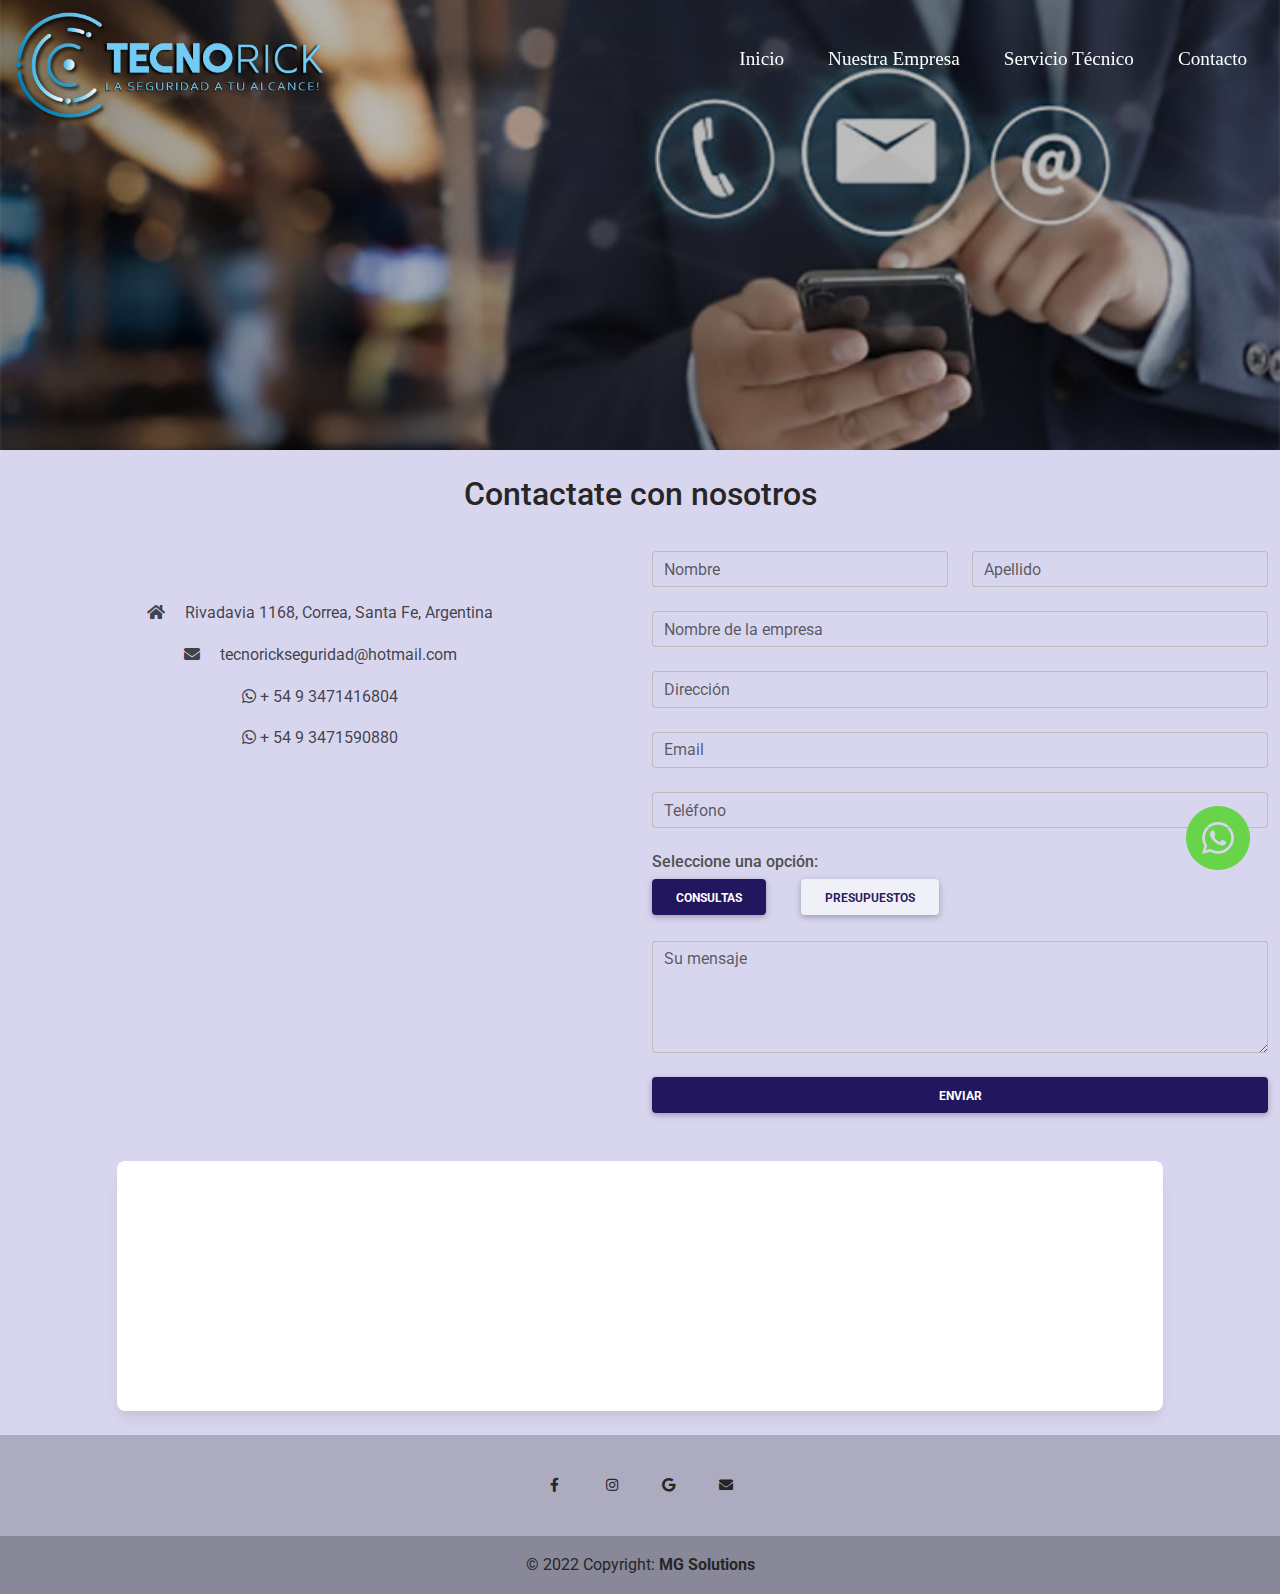
<file: pages/contacto.html>
<!DOCTYPE html>
<html lang="es">
<head>
    <meta charset="UTF-8">
    <meta http-equiv="X-UA-Compatible" content="IE=edge">
    <meta name="viewport" content="width=device-width, user-scalable=no, initial-scale=1.0">
    <link rel="icon" href="../assets/logo/Logo.jpg" type="logo"/>
    <link rel="stylesheet" type="text/css" href="../css/style.css">
    <!-- MDB icon -->
    <link rel="icon" href="img/mdb-favicon.ico" type="image/x-icon" />
    <!-- Font Awesome -->
    <link rel="stylesheet" href="https://use.fontawesome.com/releases/v5.15.2/css/all.css" />
    <!-- Google Fonts Roboto -->
    <link
      rel="stylesheet"
      href="https://fonts.googleapis.com/css2?family=Roboto:wght@300;400;500;700&display=swap"
    />
    <!-- MDB -->
    <link rel="stylesheet" href="../css/mdb.min.css" />
    <title>Tecno Rick</title>
</head>
<body>
        <header>
            <!--Start Navbar-->
            <nav>
                <div class="navbar">
                    <a href="#inicio"><img class="logo" src="../assets/logo/Logopng.png" alt="Logo_tecno-rick"></a>
    
                    <ul>
                        <li><a href="../index.html">Inicio</a></li>
                        <li><a href="../pages/empresa.html">Nuestra Empresa</a></li>
                        <li><a href="../pages/servicios.html">Servicio Técnico</a></li>
                        <li><a href="../pages/contacto.html">Contacto</a></li>
                    </ul>

                </div>
            </nav>

            <!--End Navbar-->


            <!--Start Sidenav-->
            <div id="sidenav" class="sidenav navbar" data-mdb-right="true">
                <div class="imgSidenav">
                    <img
                        src="../assets/logo/Logopng.png"
                        alt="logo_tecno-rick"
                        loading="lazy"
                    />
                    <button
                    id="btnHamburguer"
                    class="btnVisible navbar-toggler"
                    type="button"
                    data-mdb-toggle="collapse"
                    data-mdb-target="#collapseWidthExample"
                    aria-expanded="false"
                    aria-controls="collapseWidthExample"
                    >
                    <i class="fas fa-bars"></i>
                    </button>
                </div>
                <div class="side-nav collapse collapse-horizontal" id="collapseWidthExample" >
                    <button
                    id="btnHamburguer"
                    class="btnVisible navbar-toggler"
                    type="button"
                    data-mdb-toggle="collapse"
                    data-mdb-target="#collapseWidthExample"
                    aria-expanded="false"
                    aria-controls="collapseWidthExample"
                    >
                    <i class="fas fa-bars"></i>
                    </button>
                    <ul class="navbar-nav ms-auto mb-2 mb-lg-0 sidenav-menu">
                        <li class="nav-li nav-item">
                            <a class="nav-link active" href="../index.html">INICIO</a>
                        </li>
                        <li class="nav-li nav-item">
                            <a class="nav-link active" href="../pages/empresa.html">NUESTRA EMPRESA</a>
                        </li>
                        <li class="nav-li nav-item">
                            <a class="nav-link active" href="../pages/servicios.html">SERVICIO TÉCNICO</a>
                        </li>
                        <li class="nav-li nav-item">
                            <a class="nav-link active" href="../pages/contacto.html">CONTACTO</a>
                        </li>
                    </ul>
                </div>
            </div>
            <!--End Sidenav-->
        </header>

                <!-- Background image -->
            <div
                class="p-5 text-center bg-image"
                style="background-image: url('../assets/img/contacto.jpg'); height: 450px;">
                <div class="mask" style="background-color: rgba(0, 0, 0, 0.253);"></div>
            </div>
              <!-- Background image -->
    <div id="inicio" class="container-fluid">

              <!--Start Form-->
                <div class="title">
                    <h2 class="text-dark">Contactate con nosotros</h2>
                </div>

                <div class="row">
                    <div class="adress text-center col-lg-6 col-md-6 mb-4 col-12">
                        <div>
                            <p><a href="https://www.google.com/maps/place/Tecno+Rick/@-32.847709,-61.255055,15z/data=!4m5!3m4!1s0x0:0xd42209b42c6d7b92!8m2!3d-32.847709!4d-61.255055" target="_blank"><i class="fas fa-home me-3"></i> Rivadavia 1168, Correa, Santa Fe, Argentina</a></p>
                            <p><a href="mailto:tecnorickseguridad@hotmail.com" target="_blank"><i class="fas fa-envelope me-3"></i> tecnorickseguridad@hotmail.com</a></p>
                            <p><a href="https://wa.me/5493471416804" target="_blank"><i class="fab fa-whatsapp"></i> + 54 9 3471416804</p></a>
                            <p><a href="https://wa.me/5493471590880" target="_blank"><i class="fab fa-whatsapp"></i> + 54 9 3471590880</p></a>
                        </div>
                    </div>
                    
                    <div class="form col-lg-6 col-md-6 mb-4 col-12">  
                        <form>
                            <!-- 2 column grid layout with text inputs for the first and last names -->
                            <div class="row mb-4">
                                <div class="col">
                                    <div class="form-outline">
                                    <input type="text" id="form6Example1" class="form-control" />
                                    <label class="form-label" for="form6Example1">Nombre</label>
                                    </div>
                                </div>
                                <div class="col">
                                    <div class="form-outline">
                                    <input type="text" id="form6Example2" class="form-control" />
                                    <label class="form-label" for="form6Example2">Apellido</label>
                                    </div>
                                </div>
                            </div>
                        
                            <!-- Text input -->
                            <div class="form-outline mb-4">
                                <input type="text" id="form6Example3" class="form-control" />
                                <label class="form-label" for="form6Example3">Nombre de la empresa</label>
                            </div>
                        
                            <!-- Text input -->
                            <div class="form-outline mb-4">
                                <input type="text" id="form6Example4" class="form-control" />
                                <label class="form-label" for="form6Example4">Dirección<nav></nav></label>
                            </div>
                        
                            <!-- Email input -->
                            <div class="form-outline mb-4">
                                <input type="email" id="form6Example5" class="form-control" />
                                <label class="form-label" for="form6Example5">Email</label>
                            </div>
                        
                            <!-- Number input -->
                            <div class="form-outline mb-4">
                                <input type="number" id="form6Example6" class="form-control" />
                                <label class="form-label" for="form6Example6">Teléfono</label>
                            </div>

                            <h6>Seleccione una opción:</h6>

                            <div class="group">
                                <input type="radio" class="btn-check" name="options" id="option1" autocomplete="off" checked />
                                <label class="btn btn-secondary check1" for="option1">Consultas</label>
                              
                                <input type="radio" class="btn-check" name="options" id="option2" autocomplete="off" />
                                <label class="btn btn-secondary" for="option2">Presupuestos</label>
                            </div> <br>
                        
                            <!-- Message input -->
                            <div id="message" class="form-outline mb-4 visible">
                                <textarea class="form-control" id="form6Example7" rows="4"></textarea>
                                <label class="form-label" for="form6Example7">Su mensaje</label>
                            </div>

                            <div id="budgets" class="listBudgets oculto">
                                <div class="titleBudgets">
                                    <h5 class="col-lg-6 col-md-6 mb-4 col-6">Cod. Producto</h5>
                                    <h5 class="col-lg-6 col-md-6 mb-4 col-6">Cantidad</h5>
                                </div>
                                <div class="titleBudgets">
                                    <input type="text" class="col-lg-3 col-md-3 mb-4 col-5" id="descripcion" value="">
                                    <input type="number" class="col-lg-3 col-md-3 mb-4 col-5" id="cantidad" value="">
                                    <input type="button" class="col-lg-2 col-md-2 mb-4 col-2" id="add" value="+">
                        
                                </div>

                                <div id="annotator" class="articles">
                                    <h5 id="col1" class="col-lg-5 col-md-5 mb-4 col-5"></h5>
                                    <h5 id="col2" class="col-lg-5 col-md-5 mb-4 col-5 text-center"></h5>
                                </div>
                            </div>
                        
                            <!-- Submit button -->
                            <button type="submit" class="btn submit btn-primary btn-block mb-4">Enviar</button>
                        </form>
                    </div>
                </div>

              <!--End Form-->


            <div id="whatsapp" class="visible">
                <a href="https://wa.me/5493471416804" class="btn-wsp" target="_blank">
                <i class="icon-whatsapp"></i>
                <img src="../assets/icons/whatsapp.png" alt="logowsp">
                </a>
            </div>
            <div id="wsp" class="oculto">
                <a href="https://wa.me/5493471416804" class="btn-wsp" target="_blank">
                <i class="icon-whatsapp"></i>
                <img src="../assets/icons/whattsapp.png" alt="logowsp">
                </a>
            </div>

              <div class="map col-md-12 offset-lg-1 col-lg-10 card map-card mb-4">
                <div id="map-container-google-1" class="map-container" style="height: 250px">
                    <iframe
                        src="https://www.google.com/maps/embed?pb=!1m18!1m12!1m3!1d2818.6059615628114!2d-61.25611517369656!3d-32.847733461195666!2m3!1f0!2f0!3f0!3m2!1i1024!2i768!4f13.1!3m3!1m2!1s0x95b627aab2d2367d%3A0xd42209b42c6d7b92!2sTecno%20Rick!5e0!3m2!1ses!2sar!4v1651790313026!5m2!1ses!2sar"
                        width="100%" height="250" style="border: 0" allowfullscreen="" loading="lazy"></iframe>
                </div>
            </div>

    </div>


            <!--Start Footer-->
            <footer class="text-center text-white" style="background-color: rgba(0, 0, 0, 0.2);">
                <!-- Grid container -->
                <div class="container pt-4">
                  <!-- Section: Social media -->
                  <section class="mb-4">
                        <!-- Facebook -->
                        <a
                        class="btn btn-link btn-floating btn-lg text-dark m-1"
                        href="https://www.facebook.com/tecno.rick.5"
                        role="button"
                        target="_blank"
                        data-mdb-ripple-color="dark"
                        ><i class="fab fa-facebook-f"></i>
                        </a>
            
                            <!-- Instagram -->
                            <a
                            class="btn btn-link btn-floating btn-lg text-dark m-1"
                            href="https://www.instagram.com/tecno.rick/"
                            role="button"
                            target="_blank"
                            data-mdb-ripple-color="dark"
                            ><i class="fab fa-instagram"></i>
                        </a>
                    
                        <!-- Google -->
                        <a
                        class="btn btn-link btn-floating btn-lg text-dark m-1"
                        href="https://www.google.com/maps/place/Tecno+Rick/@-32.847709,-61.255055,15z/data=!4m5!3m4!1s0x0:0xd42209b42c6d7b92!8m2!3d-32.847709!4d-61.255055"
                        role="button"
                        target="_blank"
                        data-mdb-ripple-color="dark"
                        ><i class="fab fa-google"></i>
                        </a>
                
                        <!-- Email -->
                        <a
                        class="btn btn-link btn-floating btn-lg text-dark m-1"
                        href="mailto:tecnorickseguridad@hotmail.com"
                        role="button"
                        target="_blank"
                        data-mdb-ripple-color="dark"
                        ><i class="fas fa-envelope me-3"></i>
                        </a>
                  </section>
                  <!-- Section: Social media -->
                </div>
                <!-- Grid container -->
              
                <!-- Copyright -->
                <div class="text-center text-dark p-3" style="background-color: rgba(0, 0, 0, 0.2);">
                  © 2022 Copyright:
                  <b><a class="text-dark" target="_blank" href="http://www.mgsolutions.com.ar">MG Solutions</a></b>
                </div>
                <!-- Copyright -->
              </footer>
            <!--End Footer-->



    <script src="../js/jquery.min.js"></script>
    <script type="text/javascript" src="../js/script.js"></script>
    <!-- MDB -->
    <script type="text/javascript" src="../js/mdb.min.js"></script>
    <!-- Custom scripts -->
    <script type="text/javascript"></script>
</body>
</html>
</file>
<file: css/style.css>
* {margin: 0; 
    padding: 0;
}
html > body{
  background-color: rgba(69, 61, 179, 0.212);
}

/*-- Start Media queries --*/
        /*-- 480px --*/
        @media (min-width: 0px) and (max-width: 767px) {
          header > nav > .navbar {
              display: none;
          }
          #sidenav {
              display: block;
              max-width: 100%;
              position: fixed;
          }
          .iframe{
            display: none;
          }
          .contentCards > .cardEmpresa{
            display: none;
          }
          .contentCards > .cardsMobile{
            display: block;
          }
          .imgPrivacy > .card{
            height: 40%;
          }
          .imgPrivacy > .card > .card-body > p{
            width: 100%;
            font-size: 13px;
          }
          .titleBudgets > h5{
            font-size: 16px;
          }
        }
      
              /*-- 768px --*/
      @media (min-width: 768px) and (max-width: 987px) {
        header > nav > .navbar {
          display: none;
        }
        #sidenav {
            display: block;
            max-width: 100%;
            position: fixed;
        }
        .iframe{
          display: none;
        }
        .contentCards > .cardEmpresa{
          display: block;
        }
        .contentCards > .cardsMobile{
          display: none;
        }
        .imgPrivacy > .card{
          height: 40%;
        }
        .imgPrivacy > .card > .card-body > p{
          width: 40%;
        }
        .titleBudgets > h5{
          font-size: 16px;
        }
      }
      
              /*-- 1279px --*/
      @media (min-width: 988px) and (max-width: 1279px) {
          .navbar {
              display: block;
              width: 98%;
          }
          #sidenav{
              display: none;
          }
          .contentCards > .cardEmpresa{
            display: block;
          }
          .contentCards > .cardsMobile{
            display: none;
          }
          .imgPrivacy > .card{
            height: 28vw;
          }
          .imgPrivacy > .card > .card-body > p{
            width: 40%;
          }
      }
      
              /*-- 1280+px --*/
      @media (min-width: 1280px) and (max-width: 2500px){
          .navbar {
              display: block;
              width: 98%;
          }
          #sidenav {
              display: none;
          }
          .contentCards > .cardEmpresa{
            display: block;
          }
          .contentCards > .cardsMobile{
            display: none;
          }
          .imgPrivacy > .card{
            height: 28vw;
          }
          .imgPrivacy > .card > .card-body > p{
            width: 40%;
            font-size: 20px;
          }
      }
/*----------End Media Queries-----*/

/*----------Start Navbar----------*/
.logo{
    width: 320px;
    cursor: pointer;
}
nav {
  position: fixed;
  box-shadow: wheat;
  top: 0;
  left: 0;
  right: 0;
  transition: all 0.3s ease-in-out;
  z-index: 1000;
}
nav .navbar {
  display: flex;
  justify-content: space-between;
  align-items: center;
  padding: 10px 0;
  transition: all 0.3s ease-in-out;
}
nav.active{
  background-color: rgba(39, 24, 119, 0.671);
  box-shadow: 0 2px 10px rgba(39, 24, 119, 0.671);
}
nav.active .navbar{
  padding: 6px 0;
}
nav.active > .navbar > ul > li > a {color: white; font: bold;}
nav.active > .navbar > ul > li::before {background: white; font: bold;}
nav.active > .navbar > ul > li > a:hover {color: rgba(255, 255, 255, 0.623); font: bold;}
nav > .navbar > button{
  border-radius: 7%;
  padding: 0.4%;
  background-color: rgba(49, 37, 114, 0.623);
  color: white;
  font-weight: bold;
  font-family: Verdana, Geneva, Tahoma, sans-serif;
}
.navbar{
  margin: auto;
  padding: 2px 2px;
  display: flex;
  align-items: center;
  justify-content: space-between;
  box-shadow: none !important;
}
.navbar > ul > li{
  list-style: none;
  display: inline-block;
  margin: 0 20px;
  position: relative;
}
.navbar > ul > li > a{
  text-decoration: none;
  color: white;
  font-family: Cambria, Cochin, Georgia, Times, 'Times New Roman', serif;
  font-size: 1.2rem;
}
.navbar > ul > li::before{
  content: "";
  height: 3px;
  width: 0%;
  background: rgba(255, 255, 255, 0.774);
  position: absolute;
  left: 0;
  bottom: -12px;
  transition: 0.4s ease-out;
}
.navbar > ul > li:hover::before{
  width: 100%;
}
.navbar > ul > li > a:hover{color: rgba(255, 255, 255, 0.623); font: bold;}
/*---------------End Navbar--------------*/

/*-- Start Sidenav Style --*/
.sidenav > .side-nav > ul > .nav-li > .nav-link{color: #ffffff; padding: 0.4375em; margin-top: 1%;}
.sidenav{
    background-color: rgba(27, 16, 88, 0.966);
    box-shadow: 0 0.1875em 0.375em rgba(39, 24, 119, 0.671);
    z-index: 1000;
}
.sidenav > .imgSidenav > img {width: 30%; height: auto;}
.sidenav > .imgSidenav > button {color: #ffffff;}
.imgSidenav{
    display: flex;
    flex-direction: row;
    align-items: center;
    justify-content: space-between;
    background-color: rgba(27, 16, 88, 0.966);
    color: #ffffff;
}
.side-nav{
    min-height: 99vh;
    width: 60%;
    top: 0;
    background-color: rgba(27, 16, 88, 0.966);
    font-family: 'Montserrat', sans-serif;
    font-weight: normal;
    color: #ffffff;
    font-size: 1.125em;
    right: 0;
    position: absolute;
}
.side-nav > button > i{color: #ffffff;}
.side-nav > button{margin-left: 80%; margin-top: 5%;}

/*-- End Sidenav Style --*/


/*--------Start Section Noticias------------*/
.contentTrends{
  display: flex;
  justify-content: center;
  align-items: center;
  margin: 0 auto;
}
.contentTrends > .iframe{
  margin: 10% auto;
}
.btn-wsp{
  position: fixed;
  line-height: 64px;
  bottom: 30px;
  right: 30px;
  text-align: center;
  z-index: 100;
}

/*--------End Section Noticias------------*/

/*----------Start Footer----------*/
.visible{
  display: block;
  visibility: visible;
}
.oculto{
  display: none;
  visibility: hidden;
}

/*----------End Footer----------*/


/*----------Start Page Empresa-----------*/
.contentCards{
margin: 3% auto;
}

.cardEmpresa{
  max-width: 940px;
  margin: 5% 20%;
}

.card-body{
  background-color: rgba(69, 61, 179, 0.212);
  height: 19.5rem;
}
.card-img-top{
  width: 100%;
  height: 100%;
}
/*-----------End Page Empresa------------*/

/*------ Picture Galery ------*/
#demo {
  height:100%;
  position:relative;
  overflow:hidden;
}
.green{
  background-color:#6fb936;
}
        .thumb{
            margin-bottom: 30px;
        }
        
        .page-top{
            margin-top:85px;
        }
img.zoom {
    width: 100%;
    height: 200px;
    border-radius:5px;
    object-fit:cover;
    -webkit-transition: all .3s ease-in-out;
    -moz-transition: all .3s ease-in-out;
    -o-transition: all .3s ease-in-out;
    -ms-transition: all .3s ease-in-out;
}
.transition {
    -webkit-transform: scale(1.2); 
    -moz-transform: scale(1.2);
    -o-transform: scale(1.2);
    transform: scale(1.2);
}
    .modal-header {
   
     border-bottom: none;
}
    .modal-title {
        color:#000;
    }
    .modal-footer{
      display:none;  
    }
/*------ End Picture Galery ------*/

/*----------Start Page Contacto-----------*/
.title{
  text-align: center;
  margin: 2% auto 3% auto;
}
.adress > div{
  margin-top: 8%;
}
.adress > div > p > a{
  color: #000000b6;
}
.group > .check1{
  margin-right: 5%;
}
.group > label{
  background-color: rgba(255, 255, 255, 0.623);
  color: rgba(27, 16, 88, 0.966);
  font-weight: bold;
}
.group > .btn-check:checked+.btn-secondary{
  background-color: rgba(27, 16, 88, 0.966);
  color: #FFFFFF;
  font-weight: bold;
}
form > .submit{
  background-color: rgba(27, 16, 88, 0.966);
  color: #FFFFFF;
  font-weight: bold;
}
form > .submit:hover{
  background-color: rgba(49, 37, 114, 0.623);
}
.group > .btn:hover{
  background-color: rgba(49, 37, 114, 0.623);
}
.btn:active{
  background-color: rgba(27, 16, 88, 0.966) !important;
}
.titleBudgets{
  display: flex;
  flex-direction: row;
  justify-content: space-between;
  align-items: flex-start;
}
.titleBudgets > input{
  color: rgba(27, 16, 88, 0.966);
  font-weight: bold;
}
.articles{
  display: flex;
  flex-direction: row;
  justify-content: flex-start ;
  align-items: flex-start;
}
.listBudgets > div > h5{
  color: rgba(27, 16, 88, 0.966);
  font-weight: bold;
}
#add{
  border: rgba(27, 16, 88, 0.966) solid 2px;
  color: rgba(27, 16, 88, 0.966);
  border-radius: 10px;
}
.listBudgets{
  border: rgba(27, 16, 88, 0.349) solid 1px;
  padding: 20px;
  border-radius: 10px;
  margin: 2% auto;
}
/*-----------End Page Contacto------------*/
</file>
